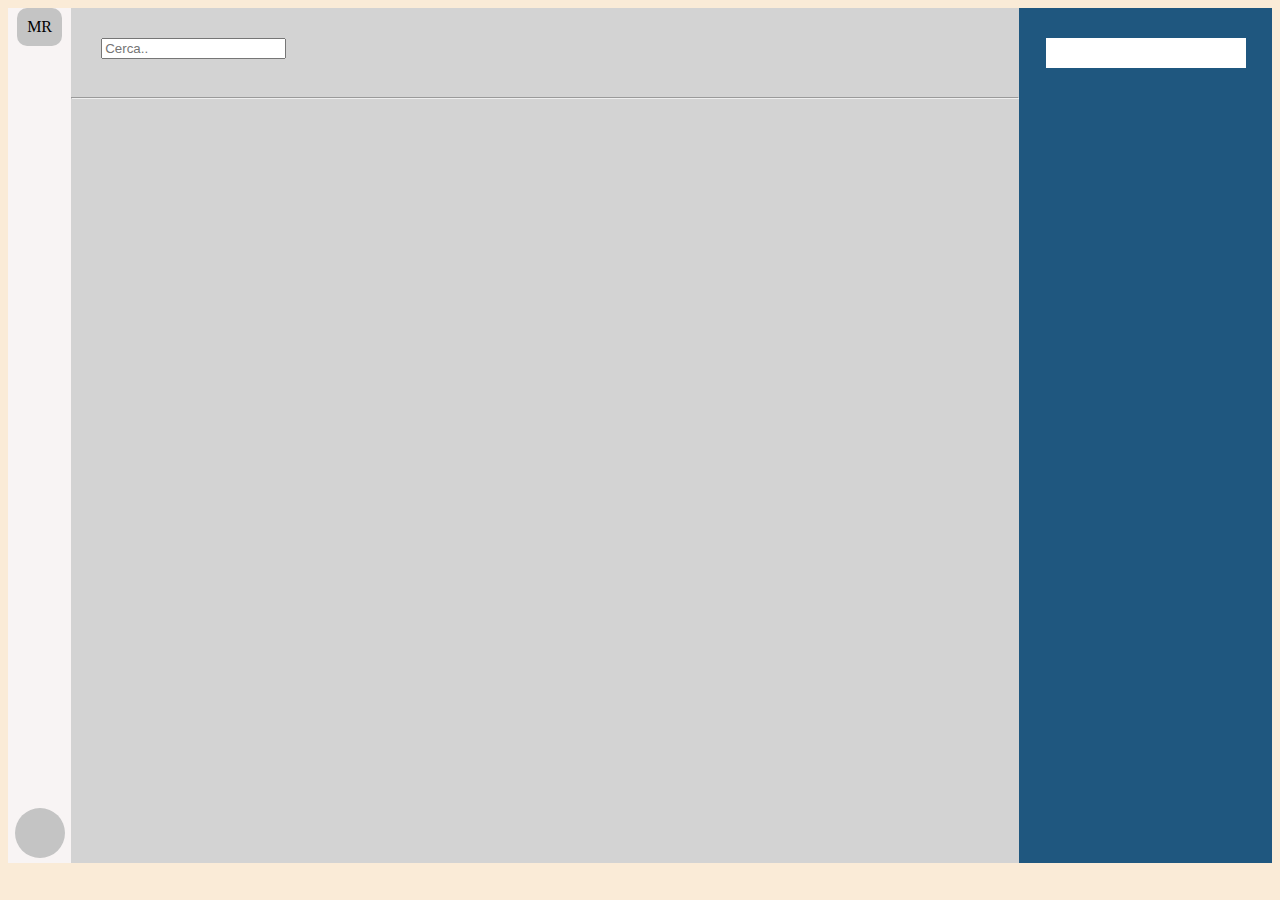
<file: index.html>
<!DOCTYPE html>
<html lang="en">
<head>
    <meta charset="UTF-8">
    <meta name="viewport" content="width=device-width, initial-scale=1.0">
    <title>Document</title>
    <link rel="stylesheet" href="style.css"/>
</head>
<body>
    <nav class="barraLateral1">
        <div class="mr">MR</div>
        <div class="avatar"></div>
    </nav>
    <div class="contenido">
        <input class="texto" type="text" placeholder="Cerca..">
        <hr>
    </div>
    <nav class="barraLateral2">
        <div class="rectangulo1"></div>
    </nav>
</body>
</html>
</file>
<file: style.css>
:root {
  --mr: #c4c4c4;
  --barral1: #f8f4f4;
}

body {
  background-color: antiquewhite;
  display: flex;
}

.barraLateral1 {
  display: flex;
  flex-direction: column;
  width: 5%;
  height: 95vh;
  align-items: center;
  justify-content: space-between;
  background-color: #f8f4f4;
}

.mr {
  padding: 10px;
  text-align: center;
  background-color: var(--mr);
  border-radius: 10px;
}

.avatar {
  width: 50px;
  height: 50px;
  border-radius: 50%;
  background-color: var(--mr);
  margin-bottom: 5px;
}

.contenido {
  width: 75%;
  height: 95vh;
  background-color: lightgray;
}

.texto {
  margin: 30px;
}

.barraLateral2 {
    display: flex;
    flex-direction: column;
    align-items: center;
  width: 20%;
  height: 95vh;
  background-color: #1f577f;
}

.rectangulo1 {
    margin-top: 30px;
    width: 200px;
    height: 30px;
    background-color: white;
}

@media screen and (max-width: 768px) {

    body {
        flex-direction: column;
    }

    .barraLateral2 {
        display: none;
    }

    .barraLateral1 {
        flex-direction: row;
        width: 100%;
        height: 5%;
    }

    .avatar {
        position: fixed;
        bottom: 20px;
        right: 20px;
    }

    .contenido {
        width: 100%;
    }

}
</file>
